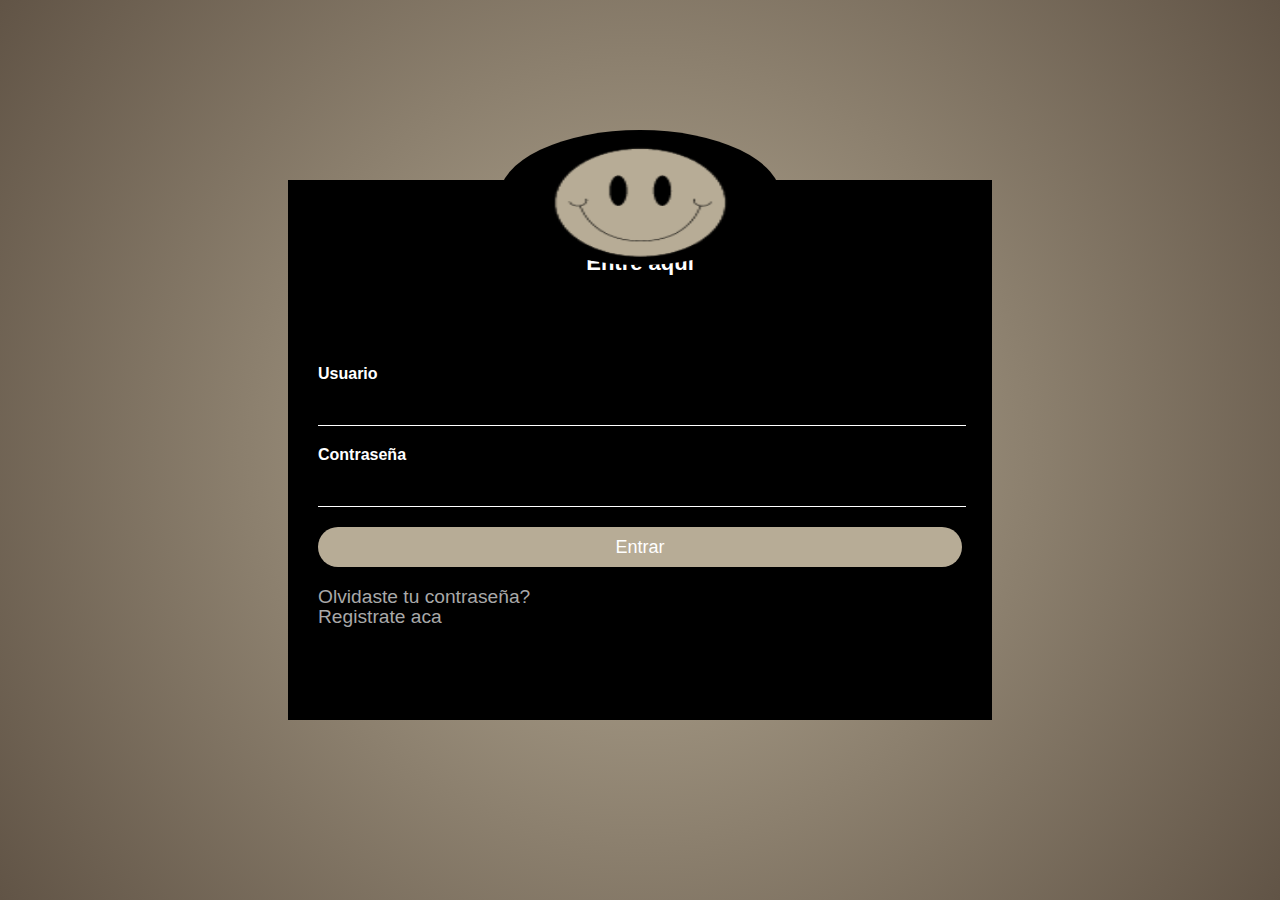
<file: Login/index.html>
<!DOCTYPE html>
<html lang="en">
  <head>
    <meta charset="UTF-8">
    <meta http-equiv="X-UA-Compatible" content="IE=edge">
    <meta name="viewport" content="width=device-width, initial-scale=1.0">
    <title>Login</title>
    <link rel="stylesheet" href="index.css">
  </head>
  <body>
    <div class="login-box">
      <img src="./imagenes/21.png" class="avatar" alt="Avatar Image">
      <h1>Entre aquí</h1>
      <form>
        <!-- USUARIO INPUT -->
        <label for="username">Usuario</label>
        <input type="text">
        <!-- CONTRASEÑA INPUT -->
        <label for="password">Contraseña</label>
        <input type="password">
        <input type="submit" value="Entrar">
        <a href="#">Olvidaste tu contraseña?</a>
        <a href="../Register/index.html">Registrate aca</a>
      </form>
    </div>
  </body>
</html>
</file>
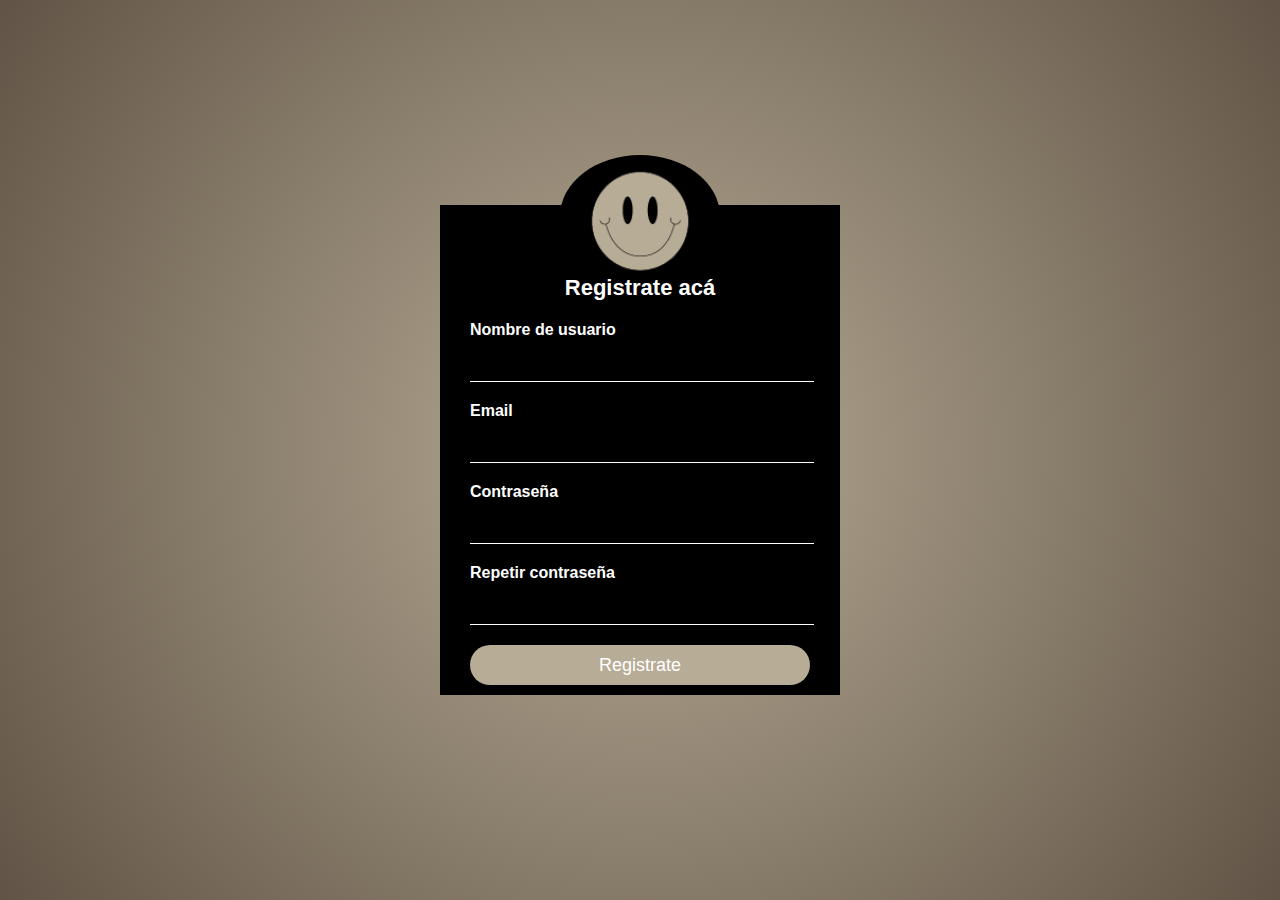
<file: Register/index.html>
<!DOCTYPE html>
<html lang="en">
  <head>
      <meta charset="UTF-8">
      <meta http-equiv="X-UA-Compatible" content="IE=edge">
      <meta name="viewport" content="width=device-width, initial-scale=1.0">
      <title>Registrate</title>
      <link rel="stylesheet" href="index.css">
  </head>
  <body>
    <div class="login-box">
      <img src="./imagenes2/21.png" class="avatar" alt="Avatar Image">
      <h1>Registrate acá</h1>
      <form>
        <!-- USUARIO INPUT -->
        <label for="username">Nombre de usuario</label>
        <input type="text">
        <!-- CONTRASEÑA INPUT -->
        <label for="Email">Email</label>
        <input type="text">
        <label for="password">Contraseña</label>
        <input type="password">
        <label for="password">Repetir contraseña</label>
        <input type="password">
        <input href="../index.html" type="submit" value="Registrate">
      </form>
    </div>
  </body>
</html>
</file>
<file: Login/index.css>
body {
  margin: 0;
  padding: 0;
  background: radial-gradient(circle, rgba(183,172,150,1) 0%, rgba(97,84,70,1) 100%); 
  font-family: sans-serif;
  height: 100vh;
}

.login-box {
  width: 320px;
  height: 420px;
  background: #000;
  color: #fff;
  top: 50%;
  left: 50%;
  position: absolute;
  transform: translate(-50%, -50%);
  box-sizing: border-box;
  padding: 70px 30px;
}

.login-box .avatar {
  width: 40%;
  height: 25%;
  border-radius: 50%;
  position: absolute;
  top: -50px;
  left: calc(60% - 30%);
}

.login-box h1 {
  margin: 0;
  padding: 0 0 20px;
  text-align: center;
  font-size: 22px;
}

.login-box label {
  margin: 0;
  padding: 0;
  font-weight: bold;
  display: block;
}

.login-box input {
  width: 100%;
  margin-bottom: 20px;
}

.login-box input[type="text"], .login-box input[type="password"] {
  border: none;
  border-bottom: 1px solid #fff;
  background: transparent;
  outline: none;
  height: 40px;
  color: #fff;
  font-size: 16px;
}

.login-box input[type="submit"] {
  border: none;
  outline: none;
  height: 40px;
  background: #b7ac96;
  color: #fff;
  font-size: 18px;
  border-radius: 20px;
}

.login-box input[type="submit"]:hover {
  cursor: pointer;
  background: white;
  color: #000;
}

.login-box a {
  text-decoration: none;
  font-size: 12px;
  line-height: 20px;
  color: darkgrey;
}

.login-box a:hover {
  color: #fff;
}
a { display: block;}
@media (max-width: 1500px) and (min-width: 1300px){
  .navegacion {
      height: 25%;
  }
  .nav-link{
      font-size: 1.5em;
  }
  button{
      height: 20%;
  }
  }
  
  /*///////////////////////////////////////////////////////////*/
  
  @media (max-width: 1299px) and (min-width: 1100px){
      .login-box 
   { width: 55%;
    height: 60%;}
   form  {
    display: flex;
    flex-direction: column;
    place-self: center;
    width: 100%;
    height: 100%;
    place-content: center;
}

     .login-box a { font-size:larger;
                    display:block;}

      
  }
  /*//////////////////////////////////////////////////////////*/
  @media (max-width: 1099px) and (min-width: 850px){
    .login-box 
    { width: 55%;
     height: 60%;}
    form  {
     display: flex;
     flex-direction: column;
     place-self: center;
     width: 100%;
     height: 100%;
     place-content: center;
 }
 
      .login-box a { font-size:larger;
                     display:block;}
  }

  @media (max-width: 849px) and (min-width: 700px){ 
    .login-box 
    { width: 55%;
     height: 60%;}
    form  {
     display: flex;
     flex-direction: column;
     place-self: center;
     width: 100%;
     height: 100%;
     place-content: center;
 }
 
      .login-box a { font-size:larger;
                     display:block;}}
  /*//////////////////////////////////////////////////////////*/
  @media (max-width: 699px) and (min-width:500px){
    .login-box 
    { width: 65%;
     height: 60%;}
    form  {
     display: flex;
     flex-direction: column;
     place-self: center;
     width: 100%;
     height: 100%;
     place-content: center;
 }
 
      .login-box a { font-size:larger;
                     display:block;}
      }
  @media (max-width: 499px){
    .login-box 
    { width: 70%;
     height: 60%;}
    form  {
     display: flex;
     flex-direction: column;
     place-self: center;
     width: 100%;
     height: 100%;
     place-content: center;
 }
 
      .login-box a { font-size:larger;
                     display:block;}  
      }
</file>
<file: Register/index.css>
body {
    margin: 0;
    padding: 0;
    background: radial-gradient(circle, rgba(183,172,150,1) 0%, rgba(97,84,70,1) 100%); 
    font-family: sans-serif;
    height: 100vh;
  }
  
  .login-box {
    width: 400px;
    height: 490px;
    background: #000;
    color: #fff;
    top: 50%;
    left: 50%;
    position: absolute;
    transform: translate(-50%, -50%);
    box-sizing: border-box;
    padding: 70px 30px;
  }
  
  .login-box .avatar {
    width: 40%;
    height: 25%;
    border-radius: 50%;
    position: absolute;
    top: -50px;
    left: calc(60% - 30%);
  }

  .login-box img{
    width: 100%;
    height: 100%;
  }
  
  .login-box h1 {
    margin: 0;
    padding: 0 0 20px;
    text-align: center;
    font-size: 22px;
  }
  
  .login-box label {
    margin: 0;
    padding: 0;
    font-weight: bold;
    display: block;
  }
  
  .login-box input {
    width: 100%;
    margin-bottom: 20px;
  }
  
  .login-box input[type="text"], .login-box input[type="password"] {
    border: none;
    border-bottom: 1px solid #fff;
    background: transparent;
    outline: none;
    height: 40px;
    color: #fff;
    font-size: 16px;
  }
  
  .login-box input[type="submit"] {
    border: none;
    outline: none;
    height: 40px;
    background: #b7ac96;
    color: #fff;
    font-size: 18px;
    border-radius: 20px;
  }
  
  .login-box input[type="submit"]:hover {
    cursor: pointer;
    background: white;
    color: #000;
  }
  
  .login-box a {
    text-decoration: none;
    font-size: 12px;
    line-height: 20px;
    color: darkgrey;
  }
  
  .login-box a:hover {
    color: #fff;
  }
  @media (max-width: 1500px) and (min-width: 1300px){
    .navegacion {
        height: 25%;
    }
    .nav-link{
        font-size: 1.5em;
    }
    button{
        height: 20%;
    }
    }
    
    /*///////////////////////////////////////////////////////////*/
    
    @media (max-width: 1299px) and (min-width: 1100px){
        .navegacion {
            height: 25%;
        }
        .nav-link {
            font-size: 1.5em;
        }
        button{
            height: 20%;
        }
    }
    /*//////////////////////////////////////////////////////////*/
    @media (max-width: 1099px) and (min-width: 850px){
        .navegacion {
            height: 20%;
        }
        .nav-link{
            font-size: 1.5em;
        }
        button{
            height: 25%;
        }
        .con-imgenes{
            width: 100%;
            height: 100%;
            padding: 0;
        }
        .descripcion{
            height: 50%;
        }
    }

    @media (max-width: 849px) and (min-width: 700px){ 
      .navegacion {
        height: 20%;
    }
    .nav-link{
        font-size: 1.3em;
    }
    button{
        height: 23%;
    }
    .con-imgenes{
        width: 95%;
        height: 95%;
    
    }
    .descripcion{
        height: 50%;
    }
    }
    /*//////////////////////////////////////////////////////////*/
    @media (max-width: 699px) and (min-width:500px){
        .navegacion{
            height: 45%;
        }
        }
        @media (max-width: 499px){
            .contdebienvenidaylogin {width: 100%;}
        .franyicons {display: none;}
        }
</file>
